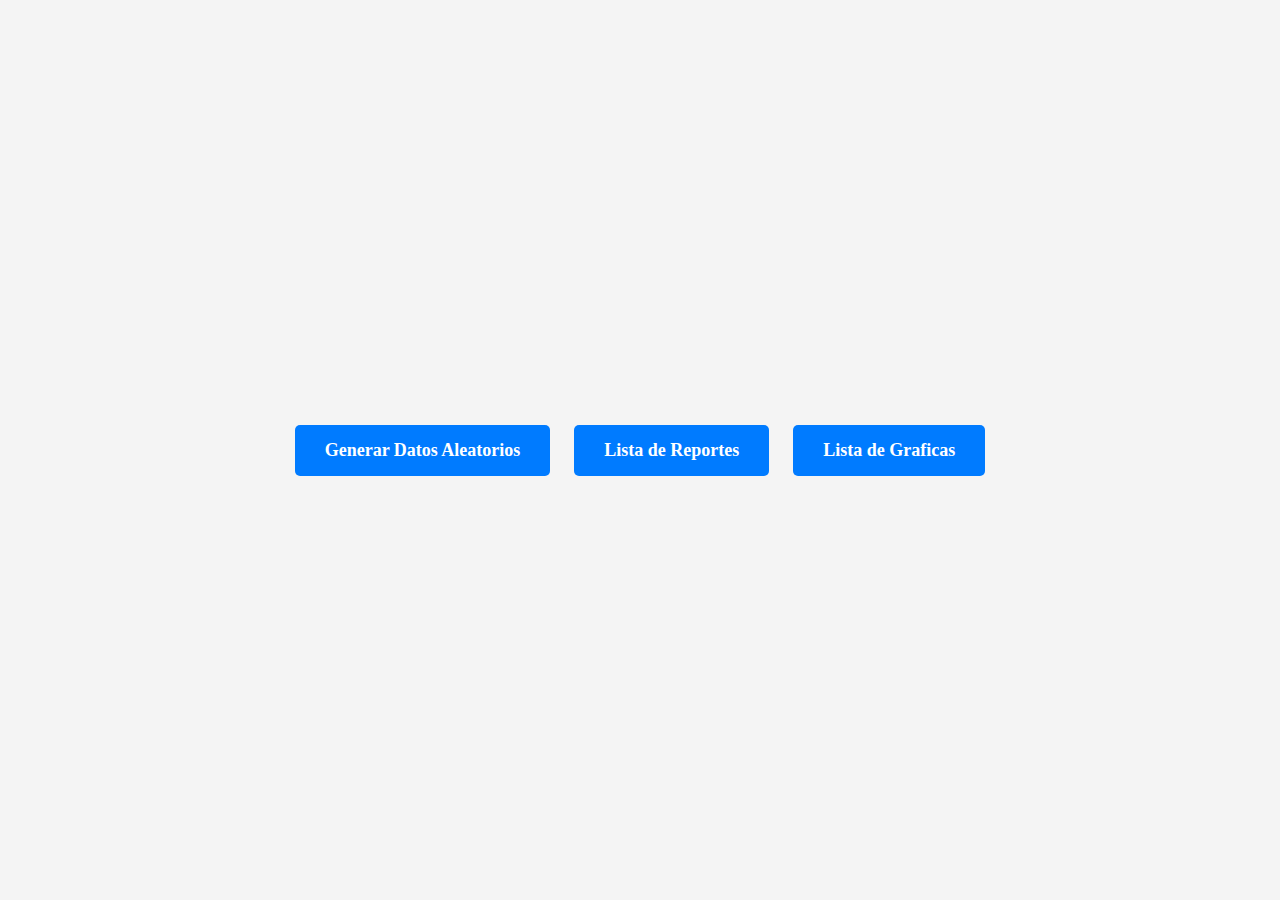
<file: Index.html>
<!DOCTYPE html>
<html lang="en">
<head>
    <meta charset="UTF-8">
    <meta name="viewport" content="width=device-width, initial-scale=1.0">
    <link rel="stylesheet" href="style/sty_Index.css">
    <title>Inicio</title>
</head>
<body>
    <div class="container">
        <a href="Index_generate.html" class="button"><b>Generar Datos Aleatorios</b></a>
        <a href="Index_report.html" class="button"><b>Lista de Reportes</b></a>
        <a href="Index_grafica.html" class="button"><b>Lista de Graficas</b></a>
    </div>
</body>
</html>
</file>
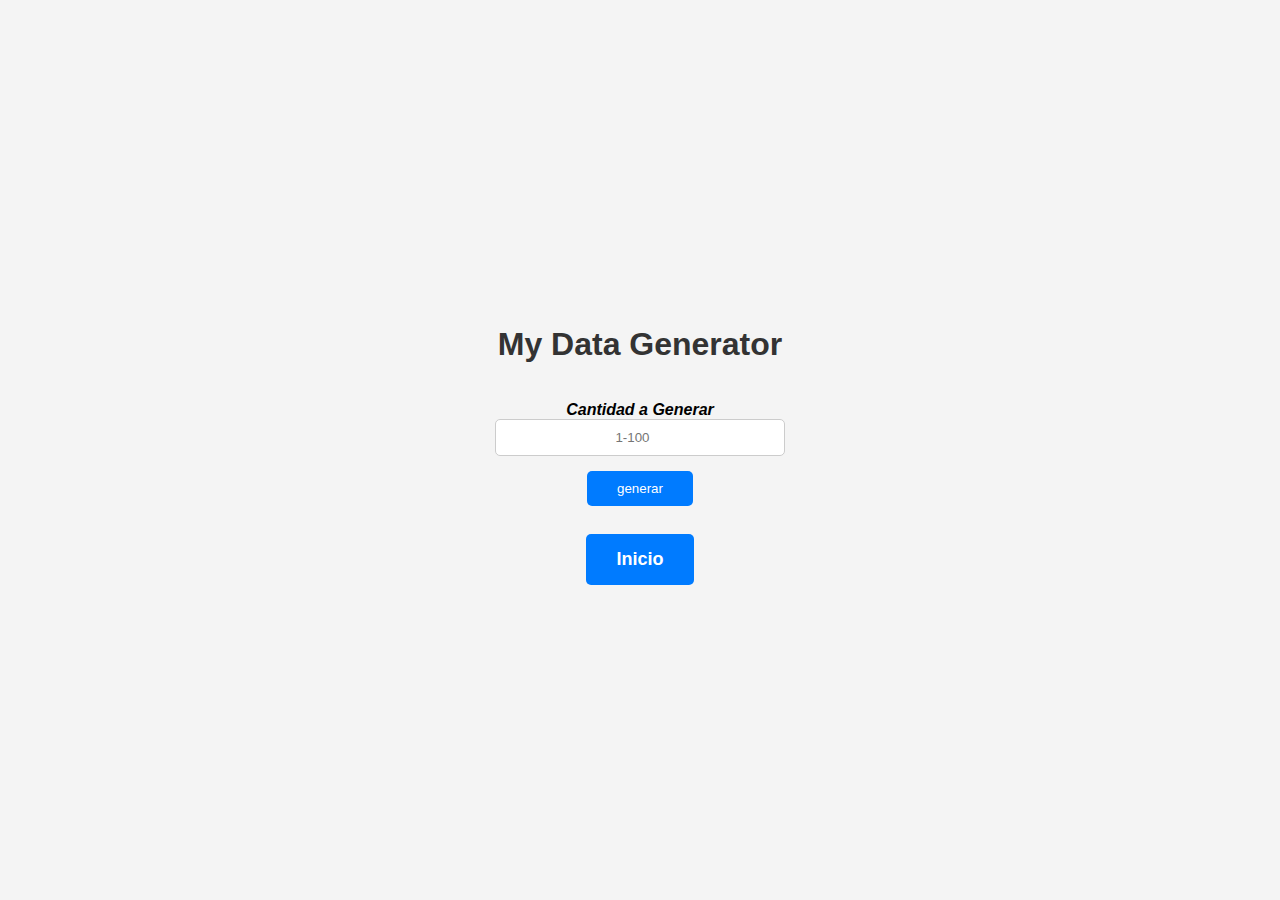
<file: Index_generate.html>
<!DOCTYPE html>
<html lang="en">

<head>
    <meta charset="UTF-8">
    <meta name="viewport" content="width=device-width, initial-scale=1.0">
    <link rel="stylesheet" href="style/sty_Index_generat.css">
    <link rel="stylesheet" href="style/sty_Index.css">
    <title>Generador de Datos</title>
</head>

<body>
    <center>
        <form action="data_generate.php" method="post">
            <h1>My Data Generator</h1><br>
            <i><b>Cantidad a Generar</b></i><input type="number" name="cantidad" id="cantidad" placeholder="1-100"
                min="1" max="100" required>
            <input type="submit" value="generar">
        </form>
        <br>
        <div>
            <a href="Index.html" class="button"><b>Inicio</b></a>
        </div>
    </center>
</body>

</html>
</file>
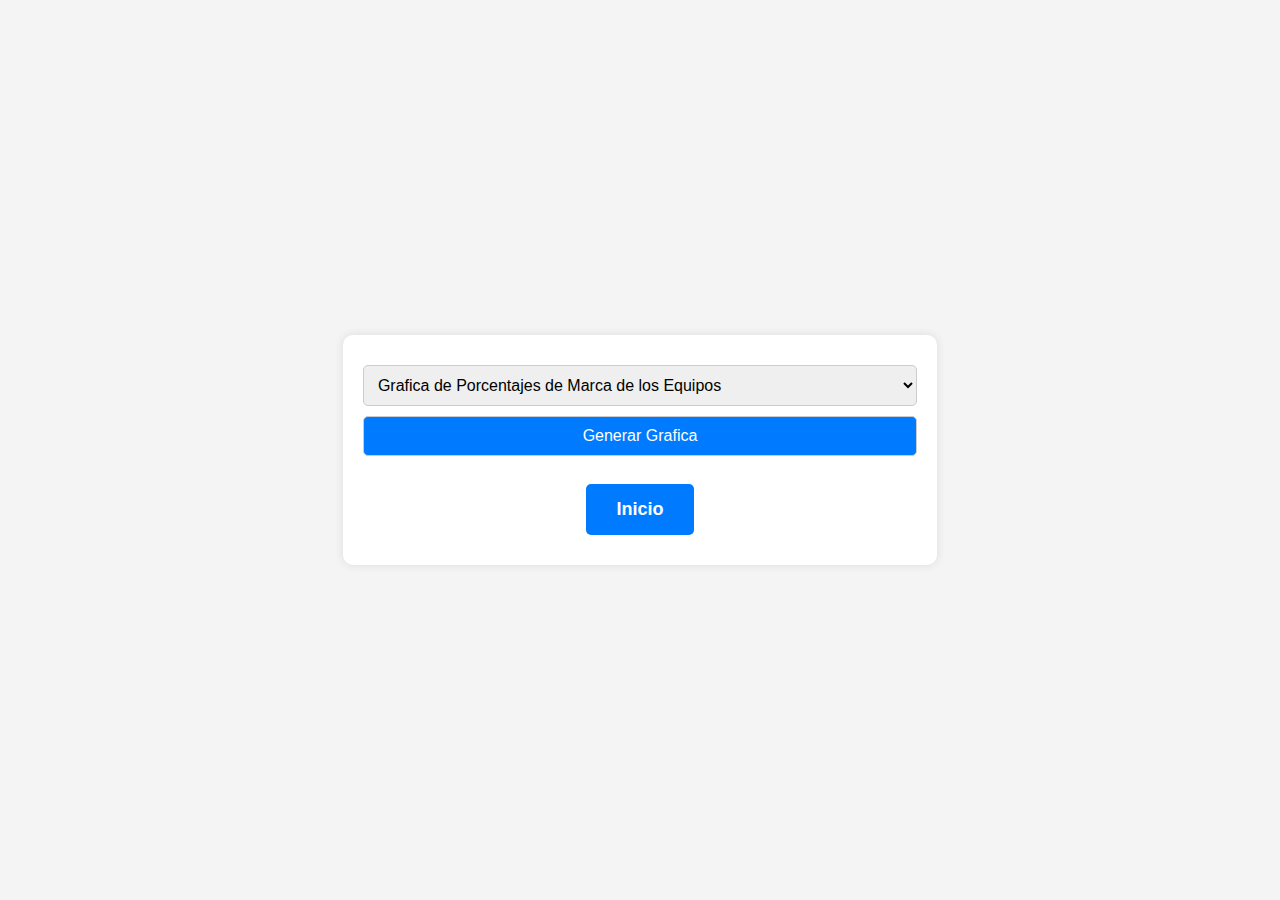
<file: Index_grafica.html>
<!DOCTYPE html>
<html lang="en">
<head>
    <meta charset="UTF-8">
    <meta name="viewport" content="width=device-width, initial-scale=1.0">
    <link rel="stylesheet" href="style/sty_Index_report.css">
    <link rel="stylesheet" href="style/sty_Index.css">
    <title>Lista de Reportes</title>
</head>
<body>
    <form action="data_grafica.php" method="post">
        <select name="opcion" id="">
            <option value="1">Grafica de Porcentajes de Marca de los Equipos</option>
            <option value="2">Grafica de Porcentajes de Solicitudes por Institución</option>
            <option value="3">Grafica de Porcentajes de Generos de Solicitudes</option>
        </select>
        <input type="submit" value="Generar Grafica">
        <br>
        <br>
        <div>
            <a href="Index.html" class="button"><b>Inicio</b></a>
        </div>
    </form>
</body>
</html>
</file>
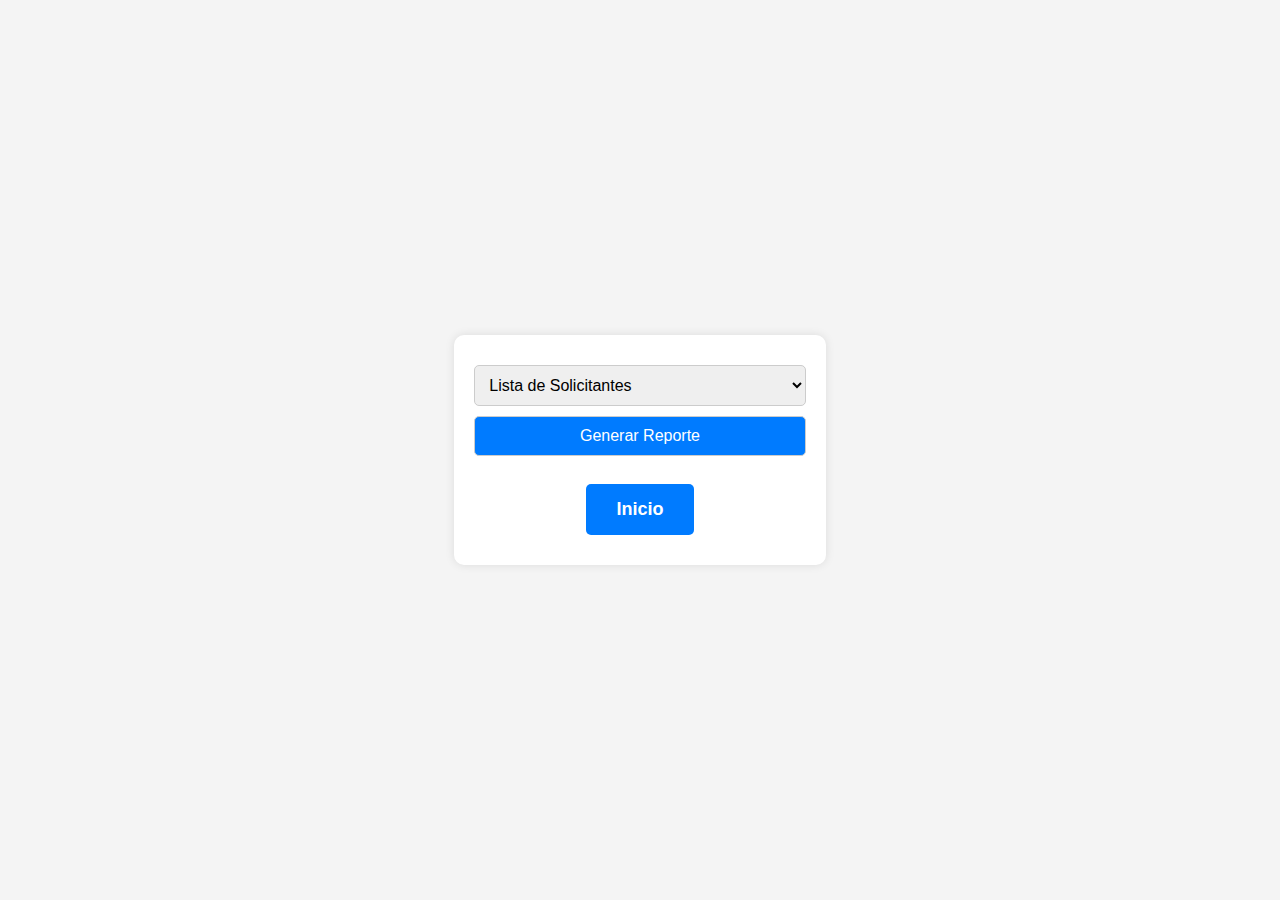
<file: Index_report.html>
<!DOCTYPE html>
<html lang="en">
<head>
    <meta charset="UTF-8">
    <meta name="viewport" content="width=device-width, initial-scale=1.0">
    <link rel="stylesheet" href="style/sty_Index_report.css">
    <link rel="stylesheet" href="style/sty_Index.css">
    <title>Lista de Reportes</title>
</head>
<body>
    <form action="data_report.php" method="post">
        <select name="opcion" id="">
            <option value="1">Lista de Solicitantes</option>
            <option value="2">Lista de Equipos</option>
            <option value="3">Lista de Prestamos</option>
            <option value="4">Lista de Reportes</option>
        </select>
        <input type="submit" value="Generar Reporte">
        <br>
        <br>
        <div>
            <a href="Index.html" class="button"><b>Inicio</b></a>
        </div>
    </form>
</body>
</html>
</file>
<file: style/sty_Index.css>
body {
    display: flex;
    justify-content: center;
    align-items: center;
    height: 100vh;
    margin: 0;
    background-color: #f4f4f4;
}
.container {
    text-align: center;
}
.button {
    display: inline-block;
    padding: 15px 30px;
    margin: 10px;
    font-size: 18px;
    color: white;
    background-color: #007BFF;
    border: none;
    border-radius: 5px;
    cursor: pointer;
    text-decoration: none;
}
.button:hover {
    background-color: #0056b3;
}
</file>
<file: style/sty_Index_generat.css>
body {
    display: flex;
    justify-content: center;
    align-items: center;
    height: 100vh;
    background-color: #f4f4f4;
    font-family: Arial, sans-serif;
    margin: 0;
}
.container {
    background: white;
    padding: 20px;
    border-radius: 10px;
    box-shadow: 0 4px 8px rgba(0, 0, 0, 0.2);
    text-align: center;
}
h1 {
    margin-bottom: 20px;
    color: #333;
}
input[type="number"] {
    padding: 10px;
    width: 80%;
    margin-bottom: 15px;
    border: 1px solid #ccc;
    border-radius: 5px;
    text-align: center;
}
input[type="submit"] {
    background: #007bff;
    color: white;
    border: none;
    padding: 10px 30px;
    border-radius: 5px;
    cursor: pointer;
    transition: background 0.3s;
}
input[type="submit"]:hover {
    background: #0056b3;
}
</file>
<file: style/sty_Index_report.css>
body {
    display: flex;
    justify-content: center;
    align-items: center;
    height: 100vh;
    background-color: #f4f4f4;
    font-family: Arial, sans-serif;
}
form {
    background: white;
    padding: 20px;
    border-radius: 10px;
    box-shadow: 0px 0px 10px rgba(0, 0, 0, 0.1);
    text-align: center;
}
select, input[type="submit"] {
    width: 100%;
    padding: 10px;
    margin-top: 10px;
    border: 1px solid #ccc;
    border-radius: 5px;
    font-size: 16px;
}
input[type="submit"] {
    background-color: #007bff;
    color: white;
    cursor: pointer;
}
input[type="submit"]:hover {
    background-color: #0056b3;
}
</file>
